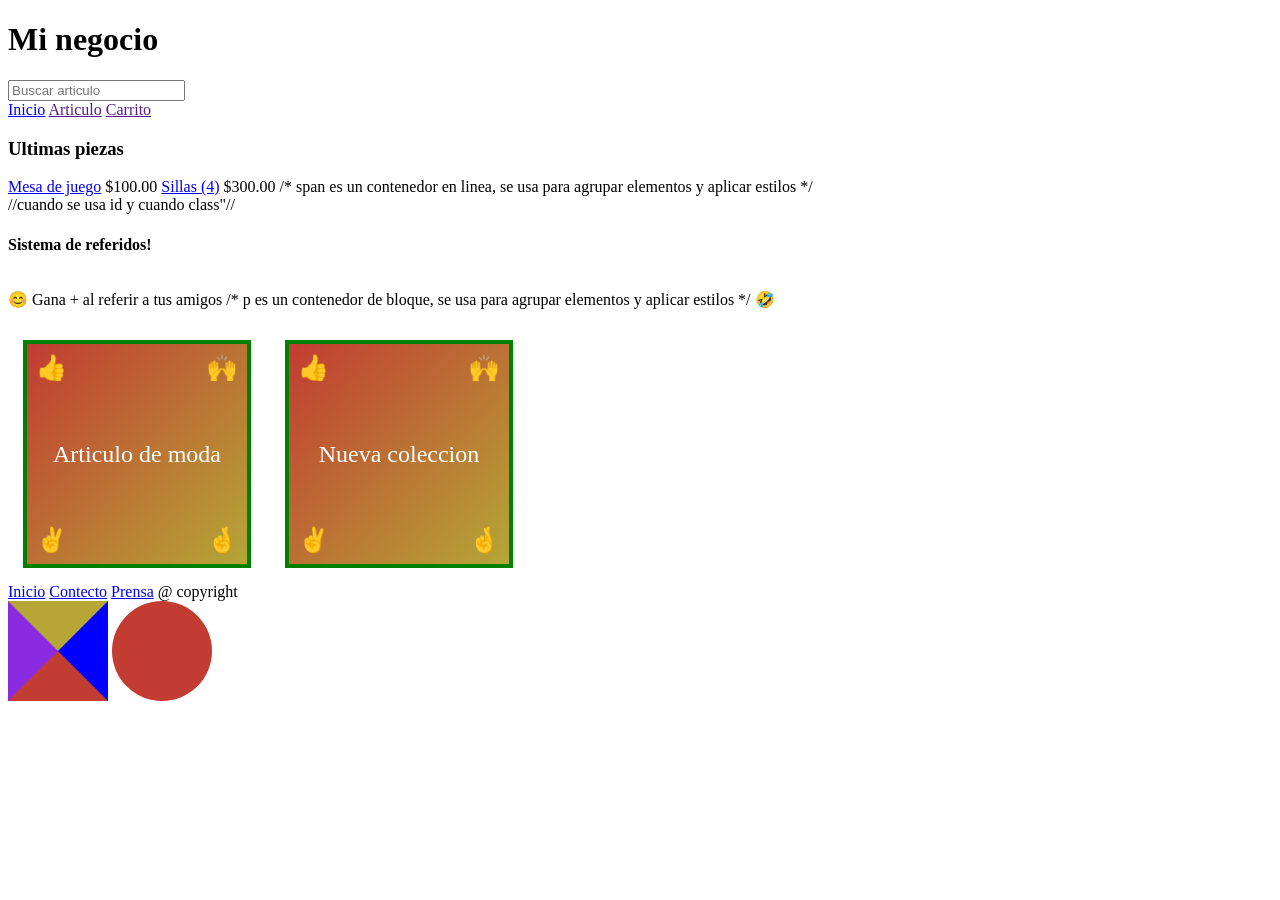
<file: 2026_08_11_CSS_fundamentals/index.html>
<!doctype html>
<html lang="en">
  <head>
    <meta charset="UTF-8" />
    <meta name="viewport" content="width=device-width, initial-scale=1.0" />
    <title>Document</title>
    
    <link rel="stylesheet" href="main.css" />
    <link rel="preconnect" href="https://fonts.googleapis.com">
    <link rel="preconnect" href="https://fonts.gstatic.com" crossorigin>
    <link href="https://fonts.googleapis.com/css2?family=Bitcount+Prop+Single:wght@100..900&display=swap" rel="stylesheet">

  </head>
  <body>
    <div id="cabecera">
      <h1>Mi negocio</h1>
      <input type="text" placeholder="Buscar articulo" />
    </div>

    <nav id="menu">
      <a href="#">Inicio</a>
      <a href="">Articulo</a>
      <a href="">Carrito</a>
    </nav>

    <div id="contenedor">
      <div id="galeria-articulos">
        <h3>Ultimas piezas</h3>
        <a href="#">Mesa de juego</a>
        <span>$100.00</span>
        <a href="#">Sillas (4)</a>
        <span>$300.00</span> /* span es un contenedor en linea, se usa para agrupar elementos y aplicar estilos */
      </div>

      <div id="publicidad"> //cuando se usa id y cuando class"//
        <h4>Sistema de referidos!</h4>
        <span class="mini"> 😊 </span>
        <p id="texto-publicidad" style="display: inline-block"> 
            Gana + al referir a tus amigos 
        </p>
        /* p es un contenedor de bloque, se usa para agrupar elementos y aplicar estilos */
        <span class="mini"> 🤣 </span> 
      </div>

      <div id="destacados">
        <div class="tarjeta">
            <div class="pos-1"> 👍</div>
            <div class="pos-2"> 🙌</div>
            <div class="pos-3"> 🤞</div>
            <div class="pos-4"> ✌️</div>
            <p class="tarjeta-texto">Articulo de moda </p>
        </div>
        <div class="tarjeta">
            <div class="pos-1"> 👍</div>
            <div class="pos-2"> 🙌</div>
            <div class="pos-3"> 🤞</div>
            <div class="pos-4"> ✌️</div>
            <p class="tarjeta-texto">Nueva coleccion</p>
        </div>
      </div>
    </div>

    <div id="pie">
      <a href="#">Inicio</a>
      <a href="#">Contecto</a>
      <a href="#">Prensa</a>
      <span>@ copyright</span>
    </div>

    <div id="triangulo"></div>

    <div id="circulo"></div>

        


  </body>
</html>
</file>
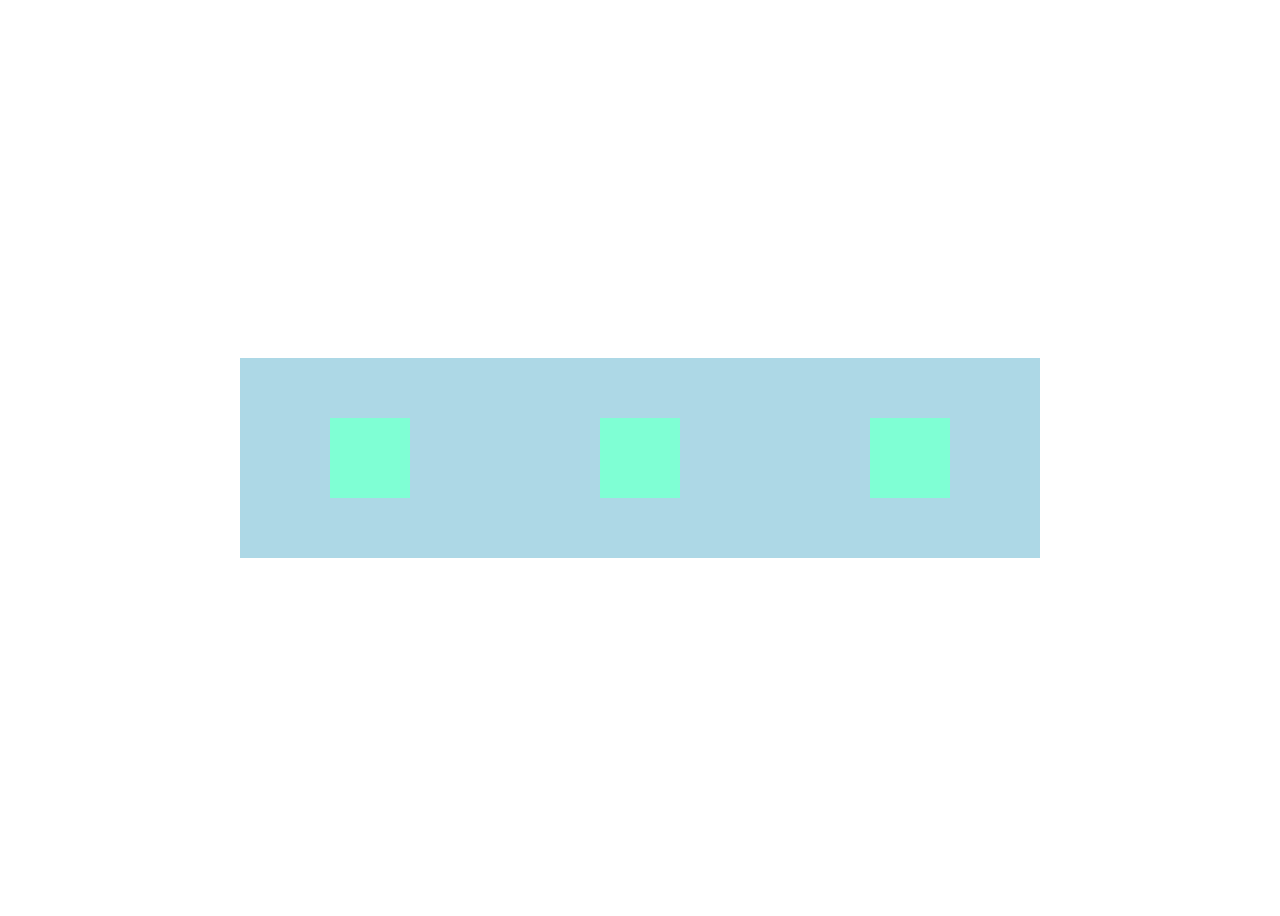
<file: 2026_08_11_CSS_fundamentals/index2.html>
<!doctype html>
<html lang="en">
  <head>
    <meta charset="UTF-8" />
    <meta name="viewport" content="width=device-width, initial-scale=1.0" />
    <link rel="stylesheet" href="main2.css" />
    <title>Document</title>
  </head>
  
  <body>
    <div class="contenedor-principal">
        <div class="caja"></div>
        <div class="caja"></div>
        <div class="caja"></div>
    </div>
    <!--<div class="contenedor-principal2">
        <div class="caja"></div>
    </div>-->
  </body>   
</html>
</file>
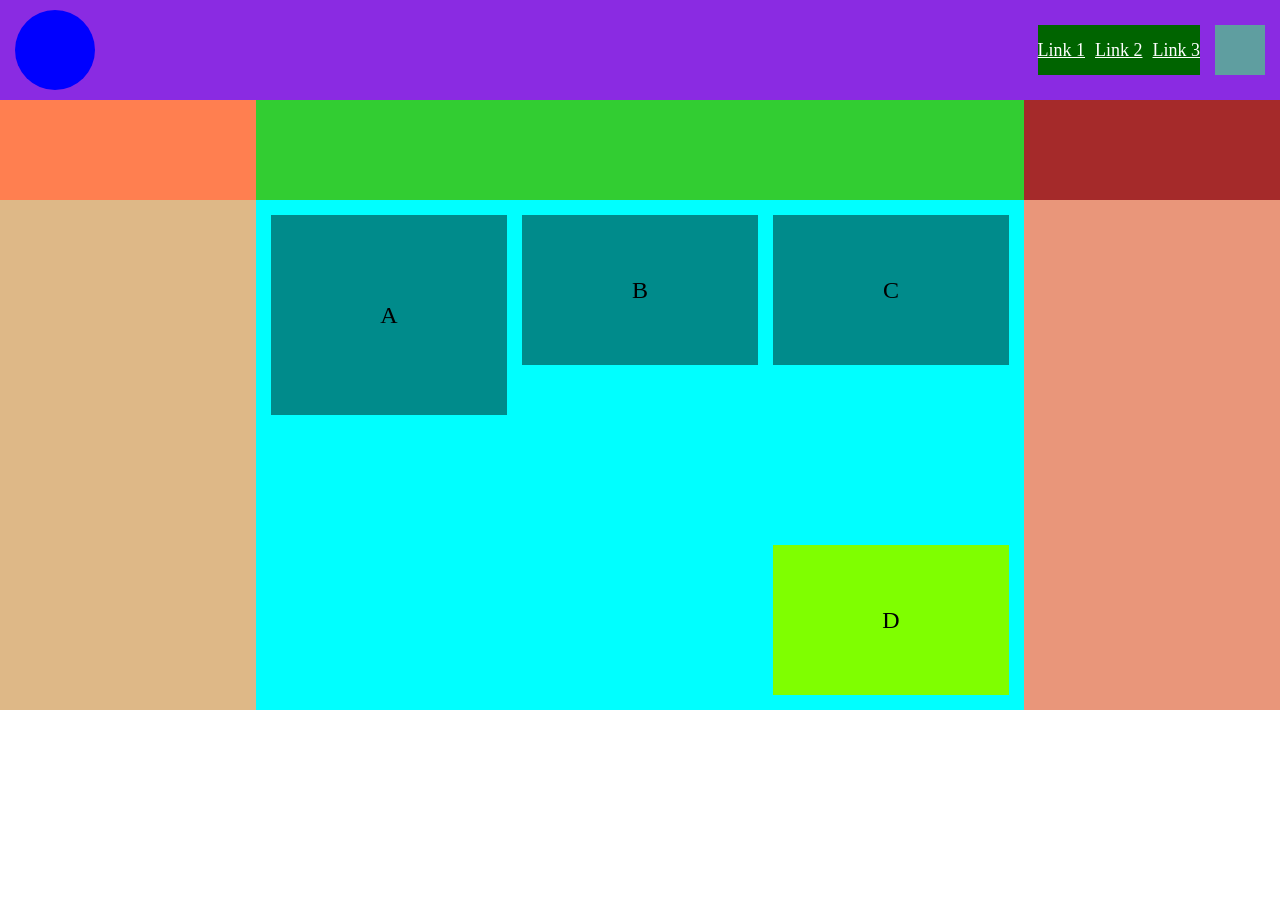
<file: 2026_08_11_CSS_fundamentals/index3.html>
<!DOCTYPE html>
<html lang="en">
    <head>
        <meta charset="UTF-8">
        <meta name="viewport" content="width=device-width, initial-scale=1.0">
        <link rel="stylesheet" href="main3.css" />
        <title>Document</title>
    </head>
    <body>
        <div class="header">
            <div class="logo"></div>
            <div class="header-links-carrito">   
                <div class="header-links">
                    <a class="header-link" href="#">Link 1 </a>
                    <a class="header-link" href="#">Link 2 </a>
                    <a class="header-link" href="#">Link 3 </a>
                </div>
        
                <div 
                    class="carrito">
                </div>  
            </div>
        </div>
        
        <div class="contenido">
                <div class="seccion-1"></div>
                <div class="seccion-2"></div>
                <div class="seccion-3"></div>
                <div class="seccion-4"></div>
                <div class="seccion-5">
                    <div class="seccion-tarjeta" id="tarjeta-a">A</div>
                    <div class="seccion-tarjeta">B</div>
                    <div class="seccion-tarjeta">C</div>
                    <div class="seccion-tarjeta" id="tarjeta-d">D</div>
                </div>    
                <div class="seccion-6"></div>
        </div>
    </body>
</html>
</file>
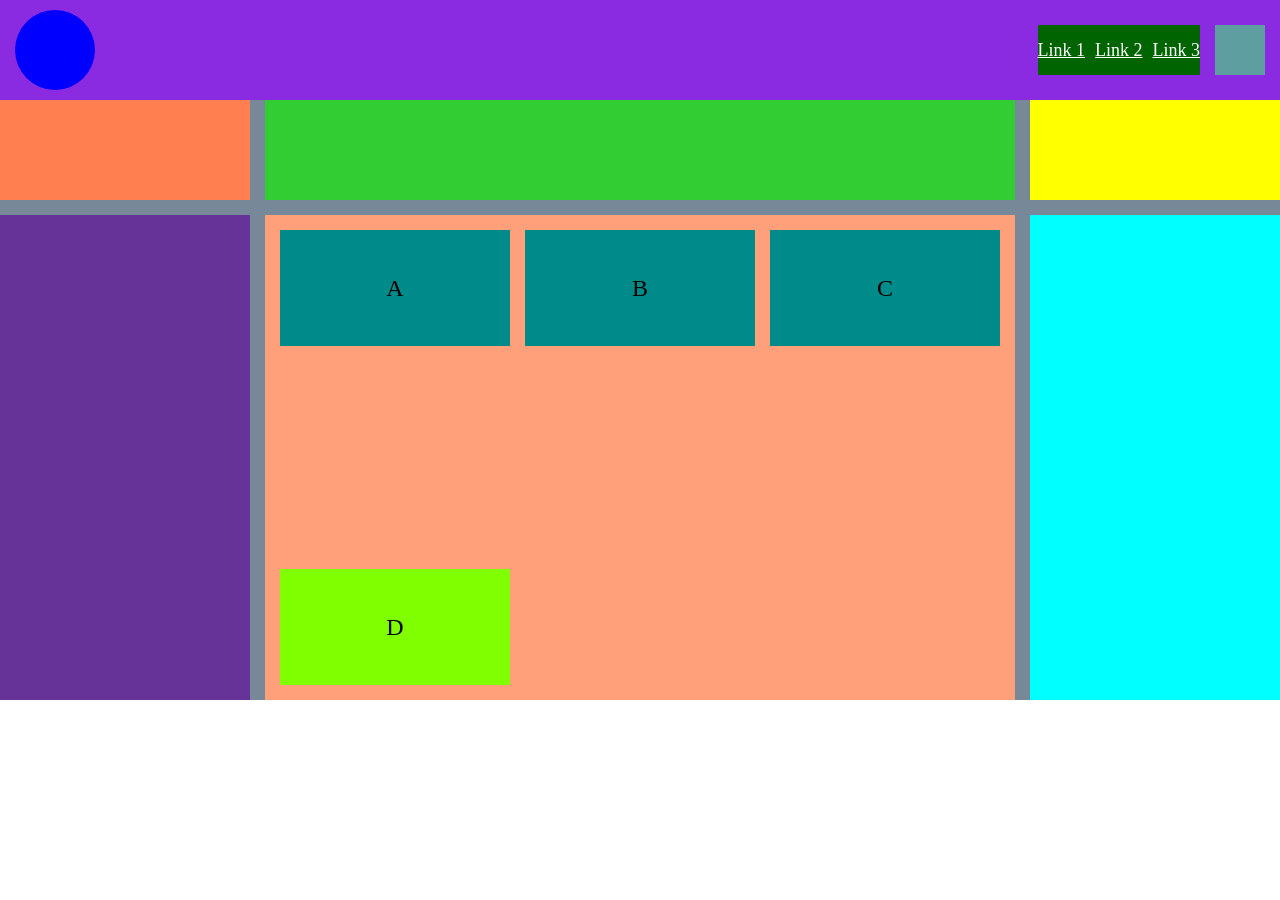
<file: 2026_08_13/index3pp.html>
<!doctype html>
<html lang="en">
  <head>
    <meta charset="UTF-8" />
    <meta name="viewport" content="width=device-width, initial-scale=1.0" />
    <title>Document</title>
    <link rel="stylesheet" href="main3pp.css" />
  </head>
  <body>
    <div class="header">
      <div class="logo"></div>
      <div class="header-links-carrito">
        <div class="header-links">
          <a class="header-link" href="#">Link 1</a>
          <a class="header-link" href="#">Link 2</a>
          <a class="header-link" href="#">Link 3</a>
        </div>
        <div class="carrito"></div>
      </div>
    </div>
    <div class="contenido">
      <div class="seccion-1"></div>
      <div class="seccion-2"></div>
      <div class="seccion-3"></div>
      <div class="seccion-4"></div>
      <div class="seccion-5">
        <div class="seccion-tarjeta" id="tarjeta-a">A</div>
        <div class="seccion-tarjeta">B</div>
        <div class="seccion-tarjeta">C</div>
        <div class="seccion-tarjeta" id="tarjeta-d">D</div>
      </div>
      <div class="seccion-6"></div>
    </div>
  </body>
</html>
</file>
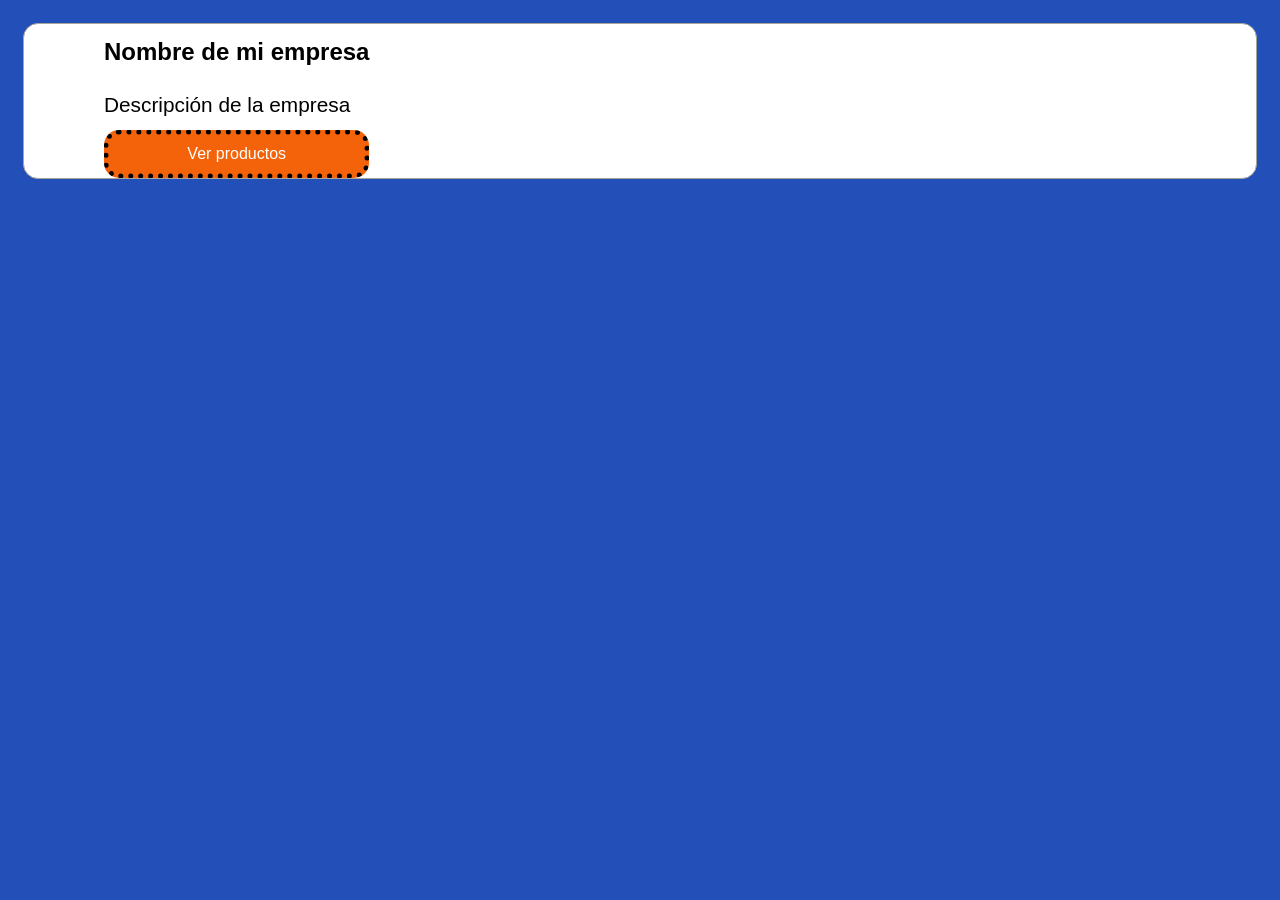
<file: 2026_08_18 Responsive Design/index2.html>
<!DOCTYPE html>
<html lang="en">
<head>
    <meta charset="UTF-8">
    <meta name="viewport" content="width=device-width, initial-scale=1.0">
    <title>Document</title>
    <link rel="stylesheet" href="style2.css" />
</head>
<body>
    <div class="tarjeta-perfil">
        <div class="avatar"></div>
        <div class="info">
            <h3>Nombre de mi empresa</h3>
            <p>Descripción de la empresa</p>
            <button class="cta">Ver productos</button>
        </div>
    </div>
</body>
</html>
</file>
<file: 2026_08_11_CSS_fundamentals/main.css>
.tarjeta /* el punto define que es una clase, si fuera un # seria un id  */
{
    background-image: linear-gradient(134deg, #c23c32, #b5a636); /* ver cssgradient.io */
    color: white;
    font-size: x-large;
    padding: 10px;
    border: 4px solid green;
    margin: 15px;
    width: 200px;
    height: 200px;
    position: relative; /* para que los elementos hijos puedan posicionarse de manera absoluta respecto a este contenedor */
    display:inline-block; /* para que los elementos se muestren en línea y se ajusten al contenido */
}

.pos-2 
{
    position: absolute; /* para que el elemento se posicione de manera absoluta respecto a su contenedor padre */
    top: 10px;
    right: 10px;
}

.pos-3
{
    position:absolute;
    bottom: 10px;
    right: 10px;
}

.pos-4
{
    position:absolute;
    bottom: 10px;
    left: 10px;
}

.tarjeta-texto
{
    width:100%;
    text-align: center; /* centra el texto horizontalmente */
    position: absolute; /* para que el elemento se posicione de manera absoluta respecto a su contenedor padre */
    top: 50%; /* mueve el texto hacia abajo 50% de la altura del contenedor */
    left: 50%; /* mueve el texto hacia la derecha 50% de la anchura del contenedor */
    margin: 0; /*transform: translateY(100%); /* mueve el texto hacia abajo 50% de la altura del contenedor */
    transform: translate(-50%, -50%); /* mueve el texto hacia la izquierda 50% de la anchura del contenedor y hacia arriba 50% de la altura del contenedor */
    /*background-color: rgb(238, 202, 144);   /* color de fondo del texto */
}

#texto-publicidad
{ 
    display: block; /* para que el elemento se muestre en línea y se ajuste al contenido */
}

#triangulo
{
    width: 0;
    height: 0;
    border-left: 50px solid blueviolet; /* crea un triángulo apuntando hacia la derecha */
    border-right: 50px solid blue; /* crea un triángulo apuntando hacia la izquierda */
    border-bottom: 50px solid #c23c32; /* crea un triángulo apuntando hacia abajo */
    border-top: 50px solid #b5a636; /* crea un triángulo apuntando hacia arriba */
    display: inline-block;
}

#circulo {
    display: inline-block;
    width: 100px;
    height: 100px;
    background-color: #c23c32;
    border-radius: 50%;
}


h1
{

}

/*h1 /*puedes afectar todo un body, encabezado, etc.
{
    font-family: 
    /* <weight>: Use a value from 100 to 900 */
    /* <uniquifier>: Use a unique and descriptive class name 

    .bitcount-prop-single-<uniquifier> {
    font-family: "Bitcount Prop Single", system-ui;
    font-optical-sizing: auto;
    font-weight: <weight>;
    font-style: normal;
    font-variation-settings:
    "slnt" 0,
    "CRSV" 0.5,
    "ELSH" 0,
    "ELXP" 0;
    }
}*/
</file>
<file: 2026_08_11_CSS_fundamentals/main2.css>
body{
    display: flex;
    justify-content: center; /* justify-content is used to align the items horizontally in the center of the container */
    align-items: center; /* align-items is used to align the items vertically in the center of the container */
    height: 100vh;
}

.contenedor-principal{
    background-color: lightblue;
    width: 800px; 
    height: 200px;
    display: flex;
    justify-content: space-around;
    align-items: center;
    gap: 10px;
    
}

.caja{
    background-color: aquamarine;
    width: 80px;
    height: 80px;
     
}

.contenedor-principal2{
    background-color: pink;
    justify-content: center; /* justify-content is used to align the items horizontally in the center of the container */
    display:flex; /* display flex is used to create a flex container that allows for flexible layouts and alignment of its child elements */
    align-items: center; /* this property is used to align the items vertically in the center of the container */
    height: 100vh;
}
</file>
<file: 2026_08_11_CSS_fundamentals/main3.css>
body {
    display:flex; /* display flex is used to create a flex container that allows 
    for flexible layouts and alignment of its child elements */
    margin: 0; /* margin is used to create space around elements, outside of any defined borders */
    flex-direction: column; /* flex-direction invierte la dirección del layout???*/
}

.header {
    display: flex;
    background-color: blueviolet;
    height: 100px;
    width: 100%;
    display: flex;
    align-items: center;
    justify-content: space-between; /* space between */
}   

.header-links {
    display: flex;
    gap: 10px;
    background-color: darkgreen;
    justify-content: end;
    align-items: center;
}

.header-link { 
    font-size: large;
    color: white;
}

.header-links-carrito {
    display: flex;
    gap: 15px;
    margin-right: 15px;
}

.logo {
    border-radius: 50%; /* border-radius is used to create rounded corners for elements, in this case, it creates a circular shape for the logo */
    background-color: blue;
    width: 80px;
    height: 80px;
    margin-left: 15px;
}

.carrito {
    background-color: cadetblue;
    width: 50px;
    height: 50px;
    
}

.contenido {
    background-color: lightslategray;
    width: 100%;
    height: 600px;
    display: grid;
    grid-template-columns: 1fr 3fr 1fr;
    grid-template-rows: 100px 1fr;
    gap: 15 px;
}

.seccion-1 {
    background-color: coral;
}

.seccion-2 {
    background-color: limegreen;
}

.seccion-3 { 
    background-color: brown;
}

.seccion-4 {
    background-color: burlywood;
}

.seccion-5 {
    background-color: cyan;
    display:grid;
    gap: 15px;
    grid-template-columns: repeat(3, 1fr);
    grid-auto-rows: 150px; /* jugar borrando este */
    padding: 15px;
}

.seccion-6 {
    background-color: darksalmon;
}

.seccion-tarjeta { 
    display: flex;
    justify-content: center;
    align-items: center;
    background-color: darkcyan;
    font-size: x-large;
      
}

#tarjeta-d {
    background-color:  chartreuse;
    grid-column: 3;
    grid-row: 3;
}

#tarjeta-a {
    height: 200px;
}
</file>
<file: 2026_08_13/main3pp.css>
body {
  display: flex;
  margin: 0;
  flex-direction: column;
  align-items: center;
}

.header {
  background-color: blueviolet;
  height: 100px;
  width: 100%;
  display: flex;
  align-items: center;
  justify-content: space-between;
}

.header-links {
  display: flex;
  gap: 10px;
  background-color: darkgreen;
  justify-content: end;
  align-items: center;
}

.header-link {
  font-size: large;
  color: white;
}

.header-links-carrito {
  display: flex;
  gap: 15px;
  margin-right: 15px;
}

.logo {
  border-radius: 50%;
  background-color: blue;
  width: 80px;
  height: 80px;
  margin-left: 15px;
}

.carrito {
  background-color: cadetblue;
  width: 50px;
  height: 50px;
}

#cajas-apiladas {
  display: flex;
  width: 500px;
  height: 300px;
  background-color: black;
}

.caja-blanca {
  width: 100px;
  height: 100px;
  border-radius: 50%;
  background-color: white;
}

.contenido {
  background-color: lightslategrey;
  height: 600px;
  width: 100%;
  display: grid;
  grid-template-columns: 1fr 3fr 1fr;
  grid-template-rows: 100px 1fr;
  gap: 15px;
}

.seccion-1 {
  background-color: coral;
}

.seccion-2 {
  background-color: limegreen;
}

.seccion-3 {
  background-color: yellow;
}

.seccion-4 {
  background-color: rebeccapurple;
}

.seccion-5 {
  background-color: lightsalmon;
  display: grid;
  gap: 15px;
  grid-template-columns: repeat(3, 1fr);
  /* grid-auto-rows: 150px; */
  padding: 15px;
}

.seccion-6 {
  background-color: cyan;
}

.seccion-tarjeta {
  display: flex;
  justify-content: center;
  align-items: center;
  background-color: darkcyan;
  font-size: x-large;
}

#tarjeta-d {
  background-color: chartreuse;
  grid-column: 1;
  grid-row: 4;
}
</file>
<file: 2026_08_18 Responsive Design/style2.css>
html {
  font-size: 16px;
  padding: 15px;
  font-family:
    "Trebuchet MS", "Lucida Sans Unicode", "Lucida Grande", "Lucida Sans",
    Arial, sans-serif;
}

body {
  background-color: #2350b8;
}

.tarjeta-perfil {
  border-radius: 15px;
  border: 1px solid #a6a698;
  padding: 15x;
  background-color: white;
  display:flex;
  gap: 20 px;
  align-items: center;  
}

.avatar {
  border-radius: 50%;
  width: 80px;
  height: 80px;
  background-image: url('https://static.vecteezy.com/system/resources/thumbnails/006/487/917/small/man-avatar-icon-free-vector.jpg');
  background-size: cover;
}

.info > h3 {
    font-size: 1.5rem;
}

.info > p {
    font-size: 1.3rem;
}

.info > button /* de la clase info, aplica a todos los hijos boton */
{ 
    background-color: #f46309;
    padding: 10px;
    border-radius: 15px;
    color: white;
    font-size: 1rem;
    border: 5px dotted black;

}

.tarjeta-perfil {
    flex-direction: row;
    line-height: 0.5rem;
    display:flex;
    align-items: center;
}

.info {
    display:flex;
    flex-direction: column;
}

@media (max-width: 400px) {
    .info > button {
        width: 100%;
        background-color:red;
        
    }
    .tarjeta-perfil { 
        flex-direction: column;
    }
}
</file>
